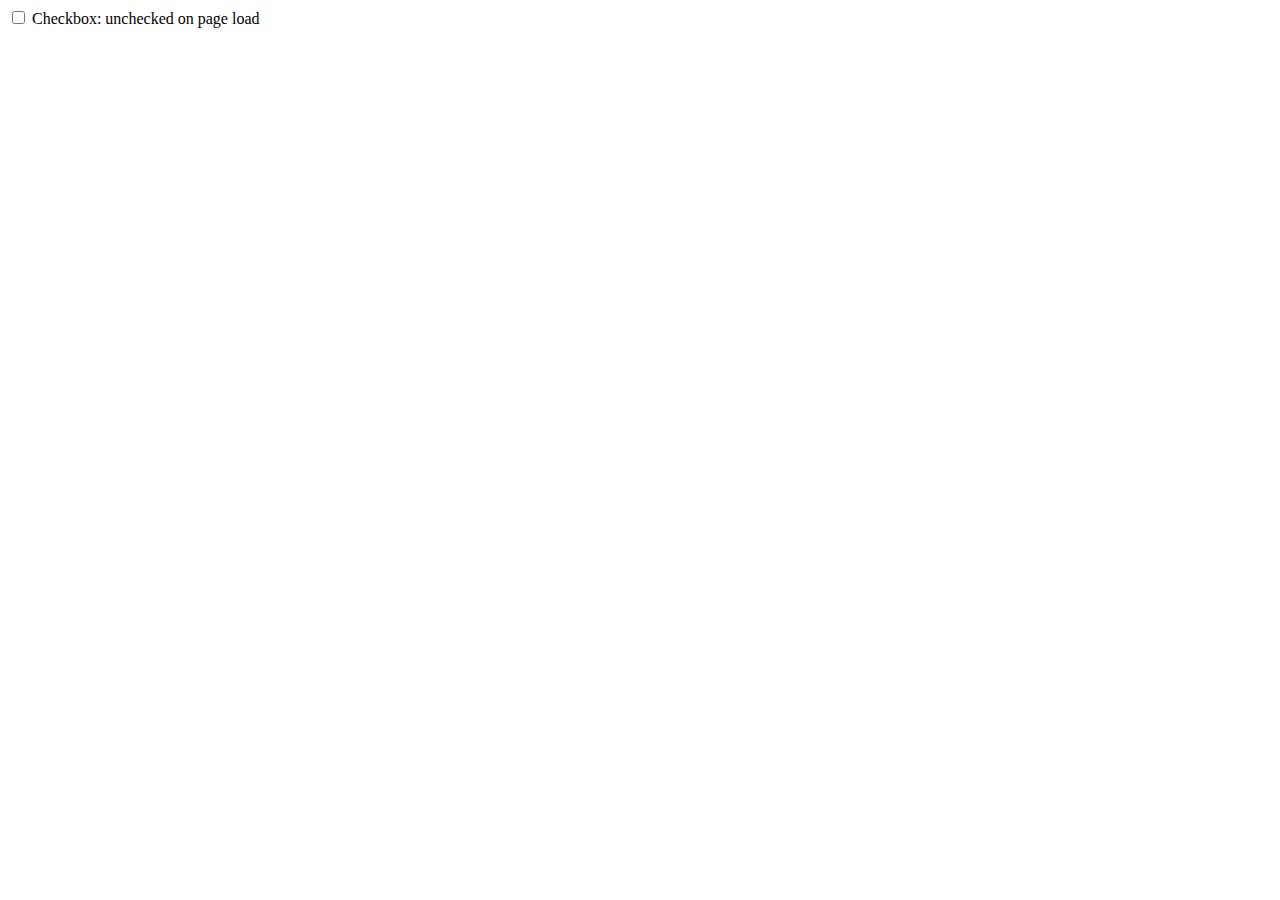
<file: OrderTask/bower_components/fuelux/markup/checkbox-no-js.html>
<!DOCTYPE html>
<html lang="en">
<head><title>Sample Markup</title></head>
<body>
<div class="checkbox">
	<input
		type="checkbox"
		id="checkboxes-new-block--1"
		name="checkboxes-new-block--1"
		value=""
	>
	<label for="checkboxes-new-block--1">
		Checkbox: unchecked on page load
	</label>
</div>

</body>
</html>
</file>
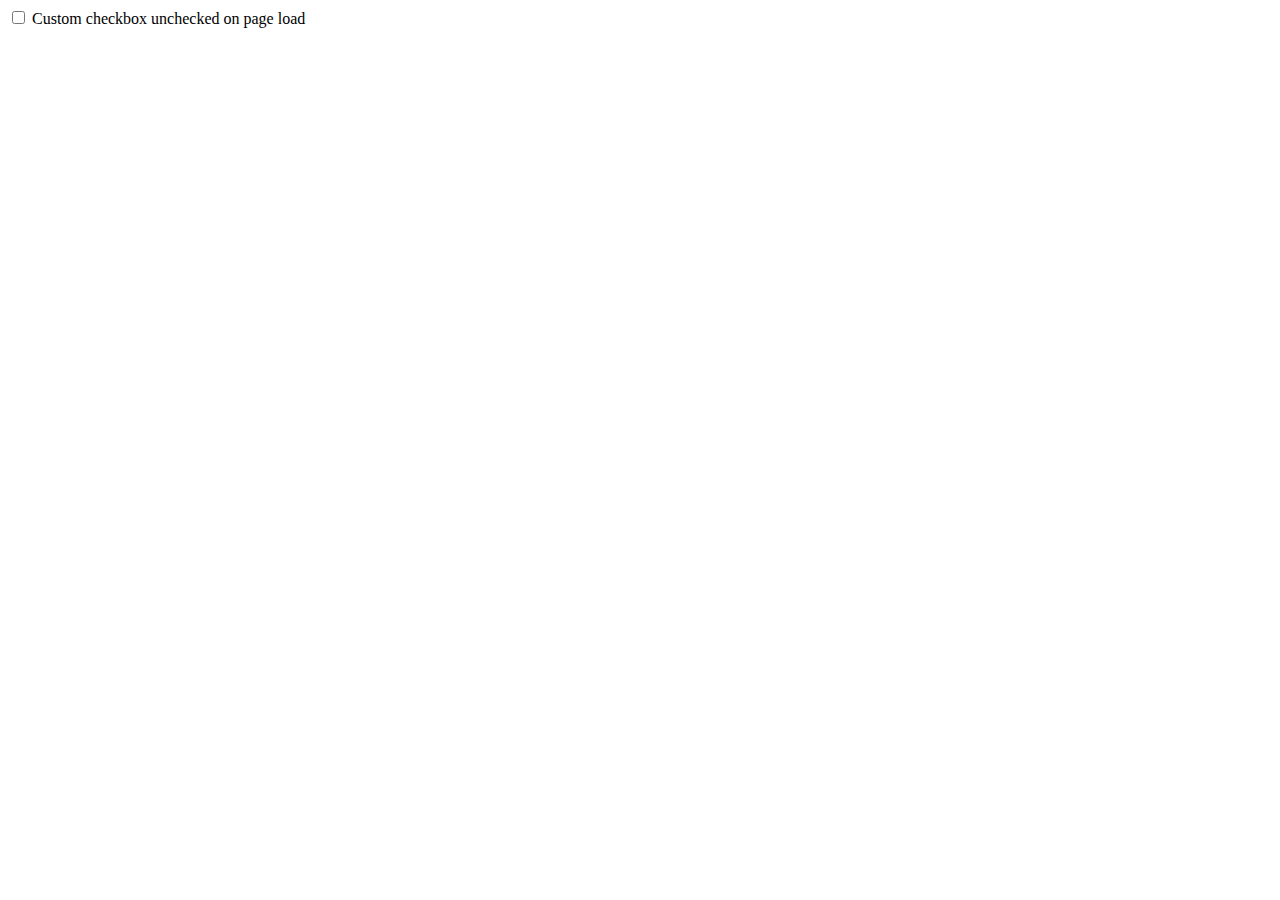
<file: OrderTask/bower_components/fuelux/markup/checkbox.html>
<!DOCTYPE html>
<html lang="en">
<head><title>Sample Markup</title></head>
<body>
<div class="checkbox">
	<label class="checkbox-custom" data-initialize="checkbox" id="myCustomCheckbox">
		<input class="sr-only" type="checkbox" value="">
		<span class="checkbox-label">Custom checkbox unchecked on page load</span>
	</label>
</div>
</body>
</html>
</file>
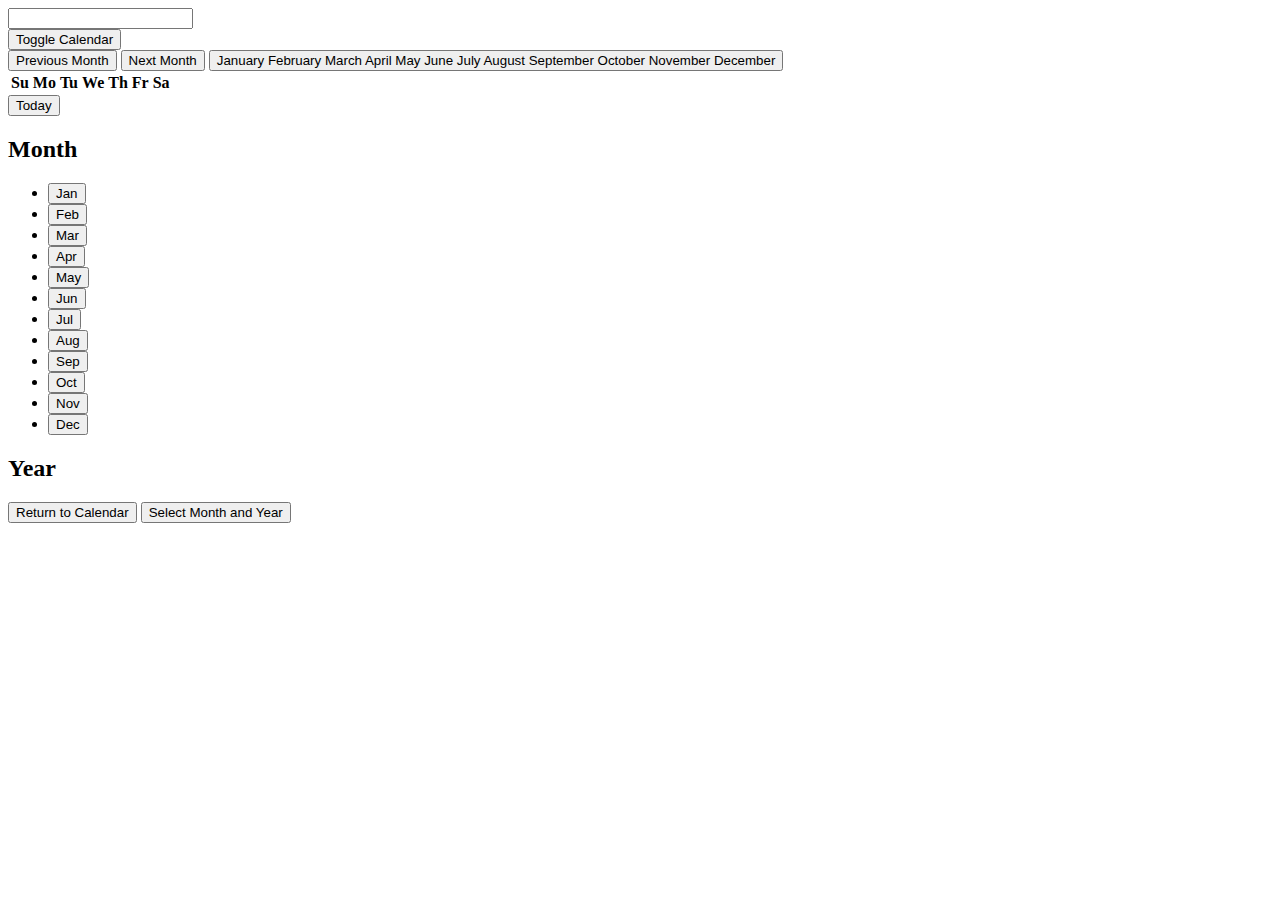
<file: OrderTask/bower_components/fuelux/markup/datepicker.html>
<!DOCTYPE html>
<html lang="en">
<head><title>Sample Markup</title></head>
<body>
<div class="datepicker" data-initialize="datepicker" id="myDatepicker">
	<div class="input-group">
		<input class="form-control" id="myDatepickerInput" type="text"/>
		<div class="input-group-btn">
			<button type="button" class="btn btn-default dropdown-toggle" data-toggle="dropdown">
				<span class="glyphicon glyphicon-calendar"></span>
				<span class="sr-only">Toggle Calendar</span>
			</button>
			<div class="dropdown-menu dropdown-menu-right datepicker-calendar-wrapper" role="menu">
				<div class="datepicker-calendar">
					<div class="datepicker-calendar-header">
						<button type="button" class="prev"><span class="glyphicon glyphicon-chevron-left"></span><span class="sr-only">Previous Month</span></button>
						<button type="button" class="next"><span class="glyphicon glyphicon-chevron-right"></span><span class="sr-only">Next Month</span></button>
						<button type="button" class="title">
								<span class="month">
									<span data-month="0">January</span>
									<span data-month="1">February</span>
									<span data-month="2">March</span>
									<span data-month="3">April</span>
									<span data-month="4">May</span>
									<span data-month="5">June</span>
									<span data-month="6">July</span>
									<span data-month="7">August</span>
									<span data-month="8">September</span>
									<span data-month="9">October</span>
									<span data-month="10">November</span>
									<span data-month="11">December</span>
								</span> <span class="year"></span>
						</button>
					</div>
					<table class="datepicker-calendar-days">
						<thead>
						<tr>
							<th>Su</th>
							<th>Mo</th>
							<th>Tu</th>
							<th>We</th>
							<th>Th</th>
							<th>Fr</th>
							<th>Sa</th>
						</tr>
						</thead>
						<tbody></tbody>
					</table>
					<div class="datepicker-calendar-footer">
						<button type="button" class="datepicker-today">Today</button>
					</div>
				</div>
				<div class="datepicker-wheels" aria-hidden="true">
					<div class="datepicker-wheels-month">
						<h2 class="header">Month</h2>
						<ul>
							<li data-month="0"><button type="button">Jan</button></li>
							<li data-month="1"><button type="button">Feb</button></li>
							<li data-month="2"><button type="button">Mar</button></li>
							<li data-month="3"><button type="button">Apr</button></li>
							<li data-month="4"><button type="button">May</button></li>
							<li data-month="5"><button type="button">Jun</button></li>
							<li data-month="6"><button type="button">Jul</button></li>
							<li data-month="7"><button type="button">Aug</button></li>
							<li data-month="8"><button type="button">Sep</button></li>
							<li data-month="9"><button type="button">Oct</button></li>
							<li data-month="10"><button type="button">Nov</button></li>
							<li data-month="11"><button type="button">Dec</button></li>
						</ul>
					</div>
					<div class="datepicker-wheels-year">
						<h2 class="header">Year</h2>
						<ul></ul>
					</div>
					<div class="datepicker-wheels-footer clearfix">
						<button type="button" class="btn datepicker-wheels-back"><span class="glyphicon glyphicon-arrow-left"></span><span class="sr-only">Return to Calendar</span></button>
						<button type="button" class="btn datepicker-wheels-select">Select <span class="sr-only">Month and Year</span></button>
					</div>
				</div>
			</div>
		</div>
	</div>
</div>
</body>
</html>
</file>
